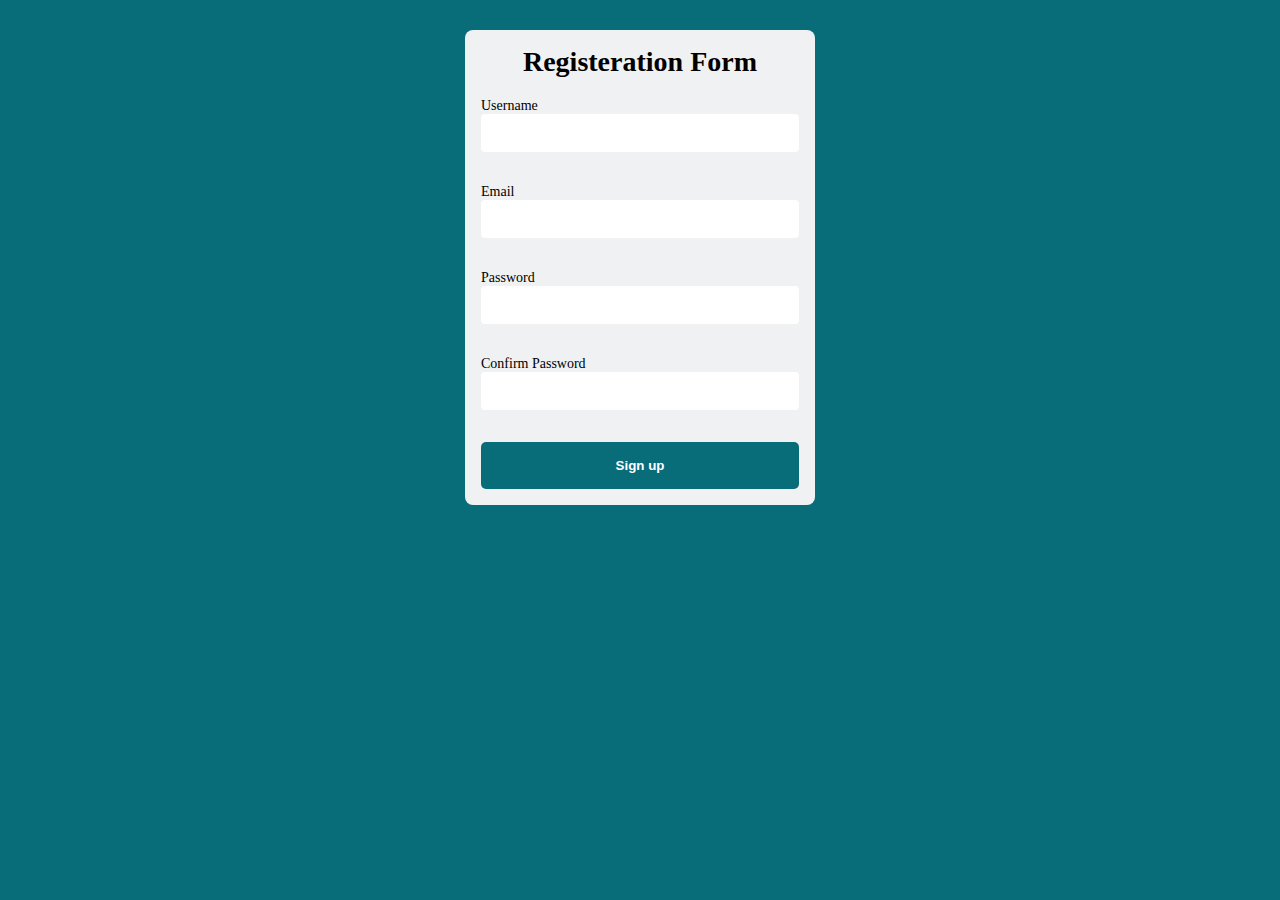
<file: index.html>
<!DOCTYPE html>
<html lang="en">
<head>
    <meta charset="UTF-8">
    <meta name="viewport" content="width=device-width, initial-scale=1.0">
    <link rel="stylesheet" href="style.css">
    <title>Form Validation</title>
</head>
<body><form class="myForm" id="registeration-Form">
    <h1>Registeration Form</h1>
    <div class="input-control">
        <label for="username">Username</label>
        <input type="text" id="username" name="username">
        <div class="error"></div>
    </div>
    <div class="input-control">
        <label for="email">Email</label>
        <input type="text" id="email" name="email">
        <div class="error"></div>
    </div>
    <div class="input-control">
        <label for="password">Password</label>
        <input type="password" id="password" name="password">
        <div class="error"></div>
    </div>
    <div class="input-control">
        <label for="password">Confirm Password</label>
        <input type="password" id="password-2" name="password">
        <div class="error"></div>
    </div>
    <button type="submit">Sign up</button>

</form>
    


    <script src="basic.js"></script>
</body>
</html>
</file>
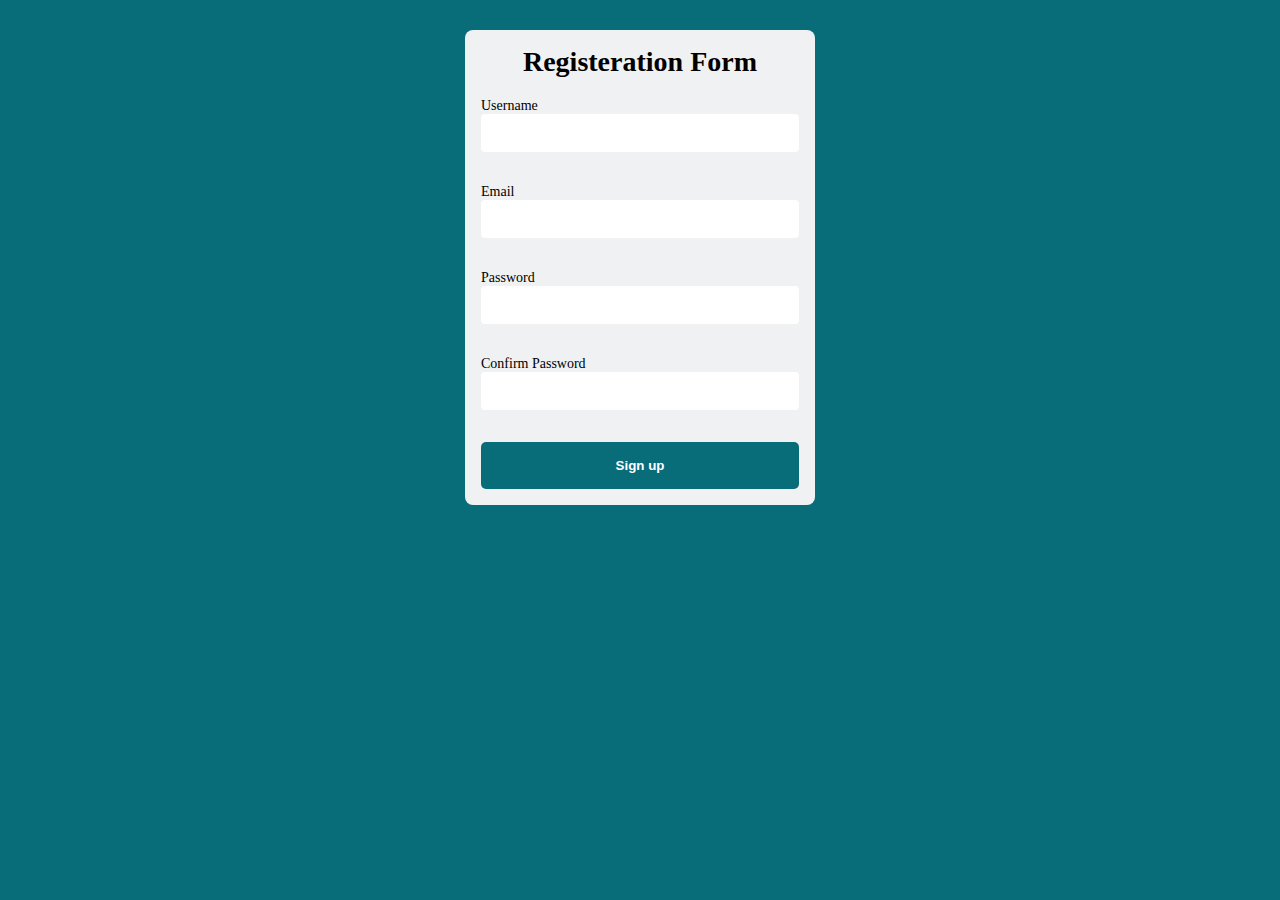
<file: Form Validation/index.html>
<!DOCTYPE html>
<html lang="en">
<head>
    <meta charset="UTF-8">
    <meta name="viewport" content="width=device-width, initial-scale=1.0">
    <link rel="stylesheet" href="style.css">
    <title>Form Validation</title>
</head>
<body><form class="myForm" id="registeration-Form">
    <h1>Registeration Form</h1>
    <div class="input-control">
        <label for="username">Username</label>
        <input type="text" id="username" name="username">
        <div class="error"></div>
    </div>
    <div class="input-control">
        <label for="email">Email</label>
        <input type="text" id="email" name="email">
        <div class="error"></div>
    </div>
    <div class="input-control">
        <label for="password">Password</label>
        <input type="password" id="password" name="password">
        <div class="error"></div>
    </div>
    <div class="input-control">
        <label for="password">Confirm Password</label>
        <input type="password" id="password-2" name="password">
        <div class="error"></div>
    </div>
    <button type="submit">Sign up</button>

</form>
    


    <script src="basic.js"></script>
</body>
</html>
</file>
<file: style.css>
* {
    margin: 0;
    padding: 0;
    box-sizing: border-box;
}
body {
    background: #096d79;
}
.myForm {
    width: 350px;
    padding: 1rem;
    background-color: rgba(245, 245, 245, 0.976);
    border-radius: 0.5rem;
    font-size: 14px;
    margin: 0 auto;
    margin-top: 30px;
}
h1 {
    text-align: center;
}
button {
    padding: 1rem;
    margin-top: 20px;
    width: 100%;
    background-color: #096d79;
    color: white;
    font-weight: 600;
    border: none;
    border-radius: 5px;
    cursor: pointer;
}
.input-control {
    display: flex;
    flex-direction: column;
    margin-top: 20px;
}
.input-control input {
    border: 2px solid white;
    border-radius: 4px;
    display: block;
    font-size: 12px;
    padding: 10px;
    width: 100%;
}
.input-control input:focus {
    outline: 0;
}
.input-control.success input {
    border-color: #09c372;
}
.input-control.error input {
    border-color: red;
}
.input-control .error {
    color: red;
    font-size: 12px;
    height: 12px;
}
@media (max-width: 768px) {
    .myForm {
        width: 90%;
        max-width: 350px;
    }
    h1 {
        font-size: 1.25rem;
    }

    button {
        padding: 0.5rem;
        font-size: 0.9rem;
    }

    .input-control input {
        padding: 8px;
    }
}
@media (max-width: 480px) {
    .myForm {
        width: 95%;
        max-width: 300px;
    }

    h1 {
        font-size: 1.1rem;
    }

    button {
        padding: 0.5rem;
        font-size: 0.8rem;
    }

    .input-control input {
        padding: 6px;
    }
}
</file>
<file: Form Validation/style.css>
* {
    margin: 0;
    padding: 0;
    box-sizing: border-box;
}
body {
    background: #096d79;
}
.myForm {
    width: 350px;
    padding: 1rem;
    background-color: rgba(245, 245, 245, 0.976);
    border-radius: 0.5rem;
    font-size: 14px;
    margin: 0 auto;
    margin-top: 30px;
}
h1 {
    text-align: center;
}
button {
    padding: 1rem;
    margin-top: 20px;
    width: 100%;
    background-color: #096d79;
    color: white;
    font-weight: 600;
    border: none;
    border-radius: 5px;
    cursor: pointer;
}
.input-control {
    display: flex;
    flex-direction: column;
    margin-top: 20px;
}
.input-control input {
    border: 2px solid white;
    border-radius: 4px;
    display: block;
    font-size: 12px;
    padding: 10px;
    width: 100%;
}
.input-control input:focus {
    outline: 0;
}
.input-control.success input {
    border-color: #09c372;
}
.input-control.error input {
    border-color: red;
}
.input-control .error {
    color: red;
    font-size: 12px;
    height: 12px;
}
@media (max-width: 768px) {
    .myForm {
        width: 90%;
        max-width: 350px;
    }
    h1 {
        font-size: 1.25rem;
    }

    button {
        padding: 0.5rem;
        font-size: 0.9rem;
    }

    .input-control input {
        padding: 8px;
    }
}
@media (max-width: 480px) {
    .myForm {
        width: 95%;
        max-width: 300px;
    }

    h1 {
        font-size: 1.1rem;
    }

    button {
        padding: 0.5rem;
        font-size: 0.8rem;
    }

    .input-control input {
        padding: 6px;
    }
}
</file>
